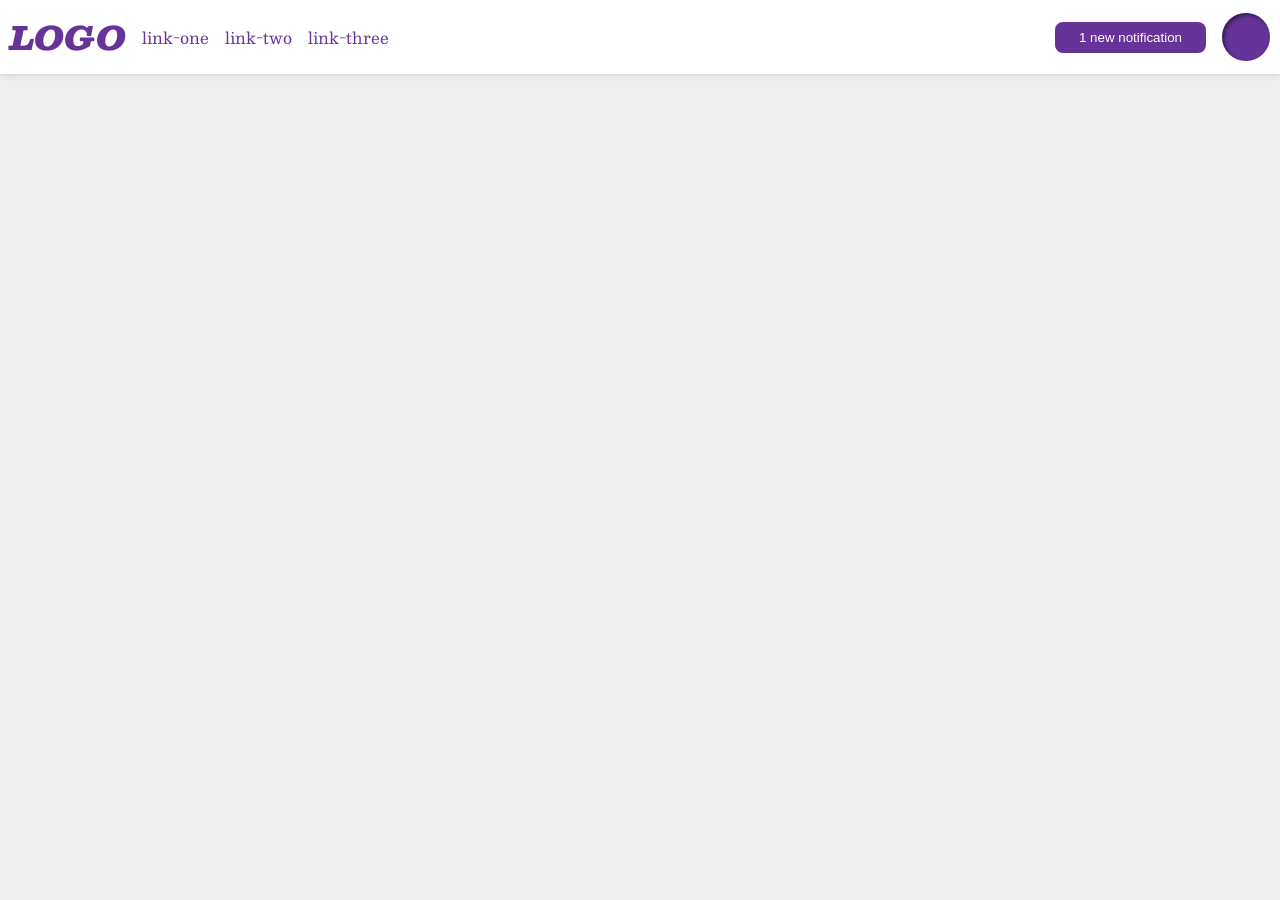
<file: foundations/flex/03-flex-header-2/index.html>
<!DOCTYPE html>
<html lang="en">
  <head>
    <meta charset="UTF-8">
    <meta http-equiv="X-UA-Compatible" content="IE=edge">
    <meta name="viewport" content="width=device-width, initial-scale=1.0">
    <title>Flex Header 2</title>
    <link rel="stylesheet" href="style.css">
  </head>
  <body>
    <div class="header">
      <div class="left-end">
        <div class="logo">
          LOGO
        </div>
        <ul class="links">
          <li><a href="https://google.com">link-one</a></li>
          <li><a href="https://google.com">link-two</a></li>
          <li><a href="https://google.com">link-three</a></li>
        </ul>
      </div>
        <div class="right-end">
          <button class="notifications">
            1 new notification
          </button>
          <div class="profile-image"></div>
        </div>
      </div>
    </body>
    </html>
</file>
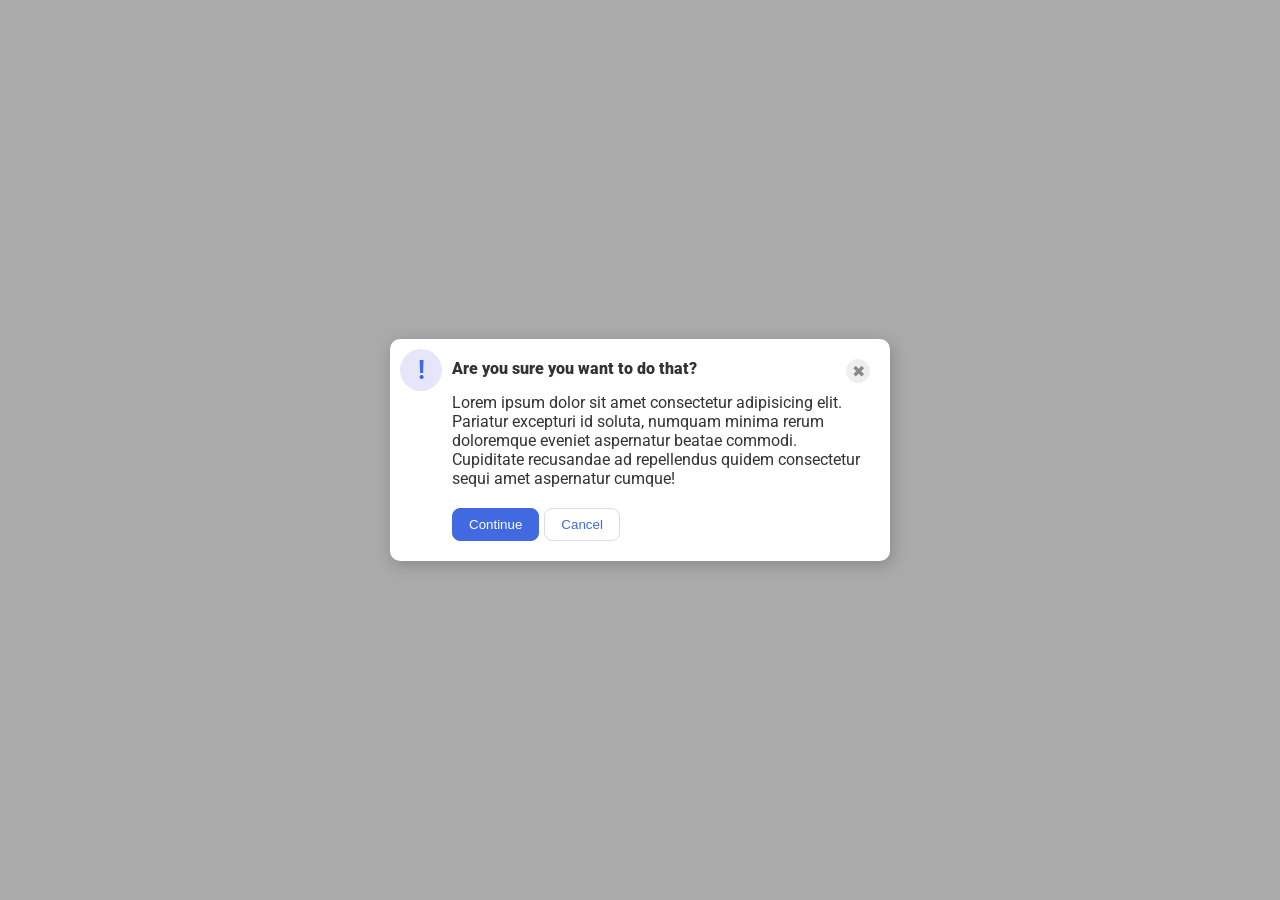
<file: foundations/flex/05-flex-modal/index.html>
<!DOCTYPE html>
<html lang="en">
  <head>
    <meta charset="UTF-8">
    <meta http-equiv="X-UA-Compatible" content="IE=edge">
    <meta name="viewport" content="width=device-width, initial-scale=1.0">
    <link rel="stylesheet" href="style.css">
    <title>Modal</title>
  </head>
  <body>
    <div class="modal">   
        <div class="icon">!</div>
        <div class="header-text">
          <div class="header">Are you sure you want to do that?
            <button class="close-button">✖</button>
          </div>
          <div class="text">Lorem ipsum dolor sit amet consectetur adipisicing elit. Pariatur excepturi id soluta, numquam minima rerum doloremque eveniet aspernatur beatae commodi. Cupiditate recusandae ad repellendus quidem consectetur sequi amet aspernatur cumque!</div>
          <div class="buttons">
            <button class="continue">Continue</button>
            <button class="cancel">Cancel</button>
          </div>
        </div>
      </div>
    </body>
    </html>
</file>
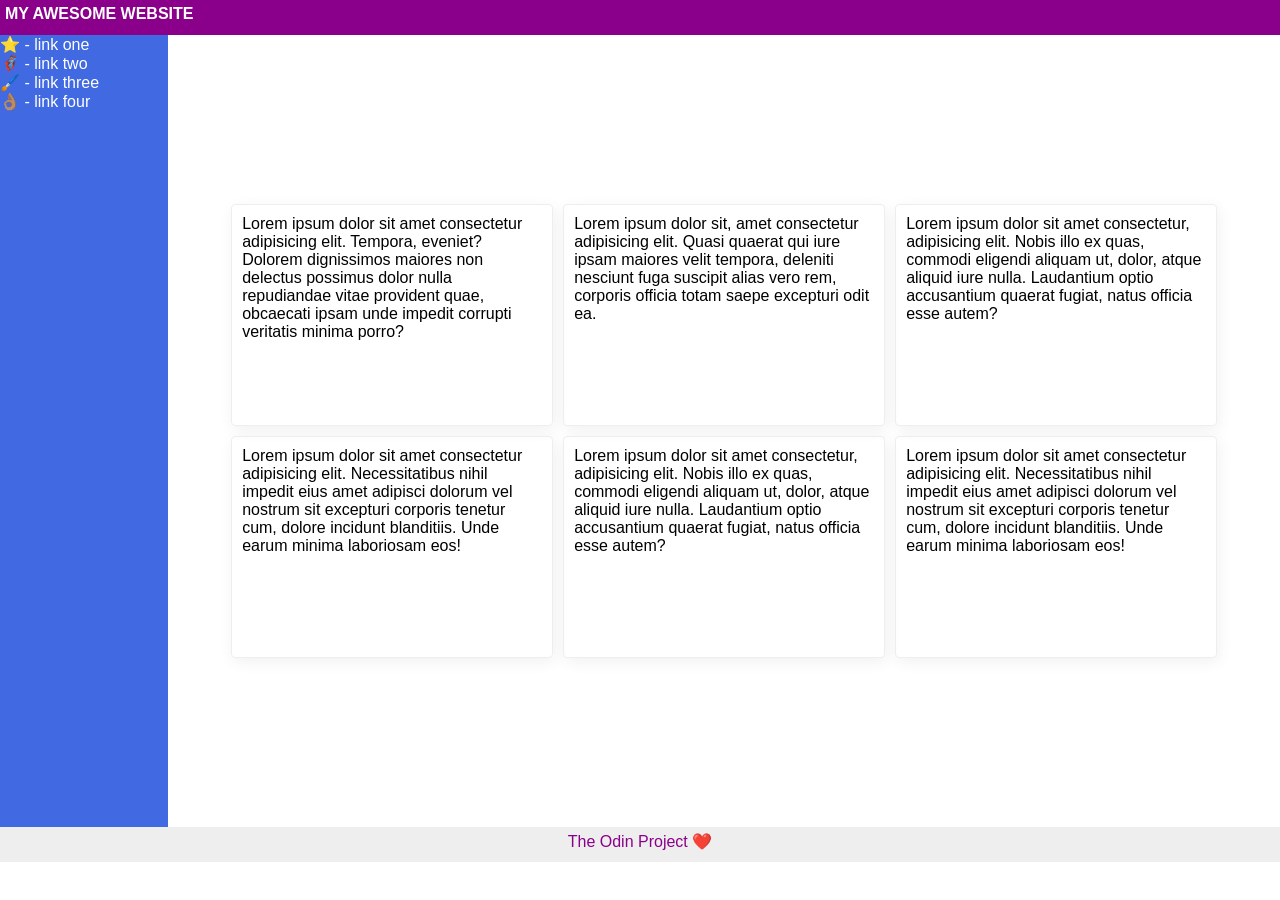
<file: foundations/flex/07-flex-layout-2/index.html>
<!DOCTYPE html>
<html lang="en">
  <head>
    <meta charset="UTF-8">
    <meta http-equiv="X-UA-Compatible" content="IE=edge">
    <meta name="viewport" content="width=device-width, initial-scale=1.0">
    <title>The Holy Grail</title>
    <link rel="stylesheet" href="style.css">
  </head>
  <body>
    <div class="header">
      MY AWESOME WEBSITE
    </div>
    

    <div class="content">
      <div class="sidebar">
        <ul>
          <li><a href="#">⭐ - link one</a></li>
          <li><a href="#">🦸🏽‍♂️ - link two</a></li>
          <li><a href="#">🖌️ - link three</a></li>
          <li><a href="#">👌🏽 - link four</a></li>
        </ul>
      </div>

      <div class="cards">
        <div class="card">Lorem ipsum dolor sit amet consectetur adipisicing elit. Tempora, eveniet? Dolorem dignissimos maiores non delectus possimus dolor nulla repudiandae vitae provident quae, obcaecati ipsam unde impedit corrupti veritatis minima porro?</div>
        <div class="card">Lorem ipsum dolor sit, amet consectetur adipisicing elit. Quasi quaerat qui iure ipsam maiores velit tempora, deleniti nesciunt fuga suscipit alias vero rem, corporis officia totam saepe excepturi odit ea.</div>
        <div class="card">Lorem ipsum dolor sit amet consectetur, adipisicing elit. Nobis illo ex quas, commodi eligendi aliquam ut, dolor, atque aliquid iure nulla. Laudantium optio accusantium quaerat fugiat, natus officia esse autem?</div>
        <div class="card">Lorem ipsum dolor sit amet consectetur adipisicing elit. Necessitatibus nihil impedit eius amet adipisci dolorum vel nostrum sit excepturi corporis tenetur cum, dolore incidunt blanditiis. Unde earum minima laboriosam eos!</div>
        <div class="card">Lorem ipsum dolor sit amet consectetur, adipisicing elit. Nobis illo ex quas, commodi eligendi aliquam ut, dolor, atque aliquid iure nulla. Laudantium optio accusantium quaerat fugiat, natus officia esse autem?</div>
        <div class="card">Lorem ipsum dolor sit amet consectetur adipisicing elit. Necessitatibus nihil impedit eius amet adipisci dolorum vel nostrum sit excepturi corporis tenetur cum, dolore incidunt blanditiis. Unde earum minima laboriosam eos!</div>
      </div>
    </div>
      
    <div class="footer">
      The Odin Project ❤️
    </div>
  </body>
</html>
</file>
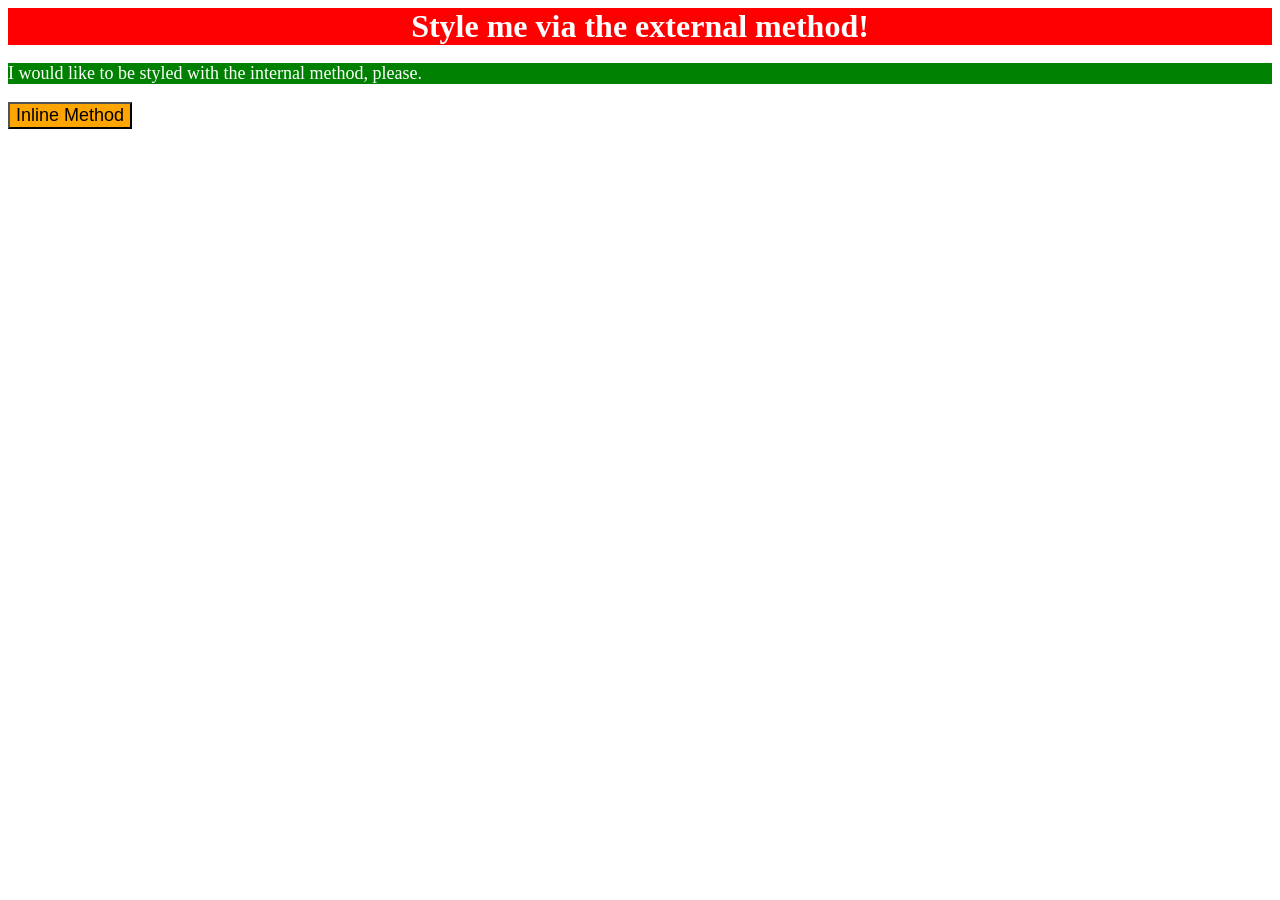
<file: foundations/intro-to-css/01-css-methods/index.html>
<!DOCTYPE html>
<html lang="en">
  <head>
    <meta charset="UTF-8">
    <meta http-equiv="X-UA-Compatible" content="IE=edge">
    <meta name="viewport" content="width=device-width, initial-scale=1.0">
    <title>Methods for Adding CSS</title>
    <link rel="stylesheet" href="styles.css">
    <style>
      p{
        background-color: green;
        color: white;
        font-size: 18px;
      }
    </style>
  </head>
  <body>
    <div>Style me via the external method!</div>
    <p>I would like to be styled with the internal method, please.</p>
    <button style="background-color: orange; font-size: 18px;">Inline Method</button>
  </body>
</html>
</file>
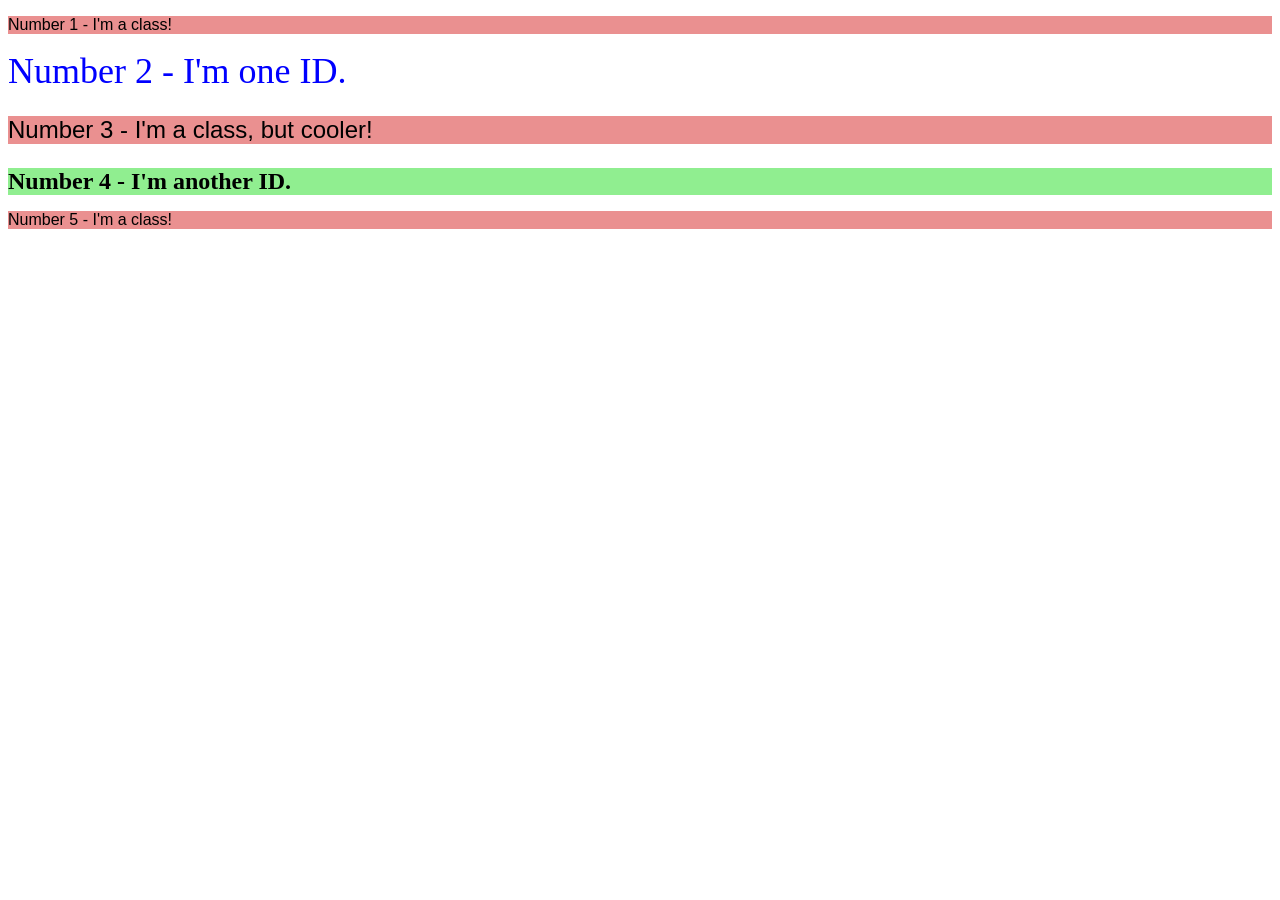
<file: foundations/intro-to-css/02-class-id-selectors/index.html>
<!DOCTYPE html>
<html lang="en">
  <head>
    <meta charset="UTF-8">
    <meta http-equiv="X-UA-Compatible" content="IE=edge">
    <meta name="viewport" content="width=device-width, initial-scale=1.0">
    <title>Class and ID Selectors</title>
    <link rel="stylesheet" href="style.css">
  </head>
  <body>
    <p>Number 1 - I'm a class!</p>
    <div id="div1">Number 2 - I'm one ID.</div>
    <p class="p2">Number 3 - I'm a class, but cooler!</p>
    <div id="div2">Number 4 - I'm another ID.</div>
    <p>Number 5 - I'm a class!</p>
  </body>
</html>
</file>
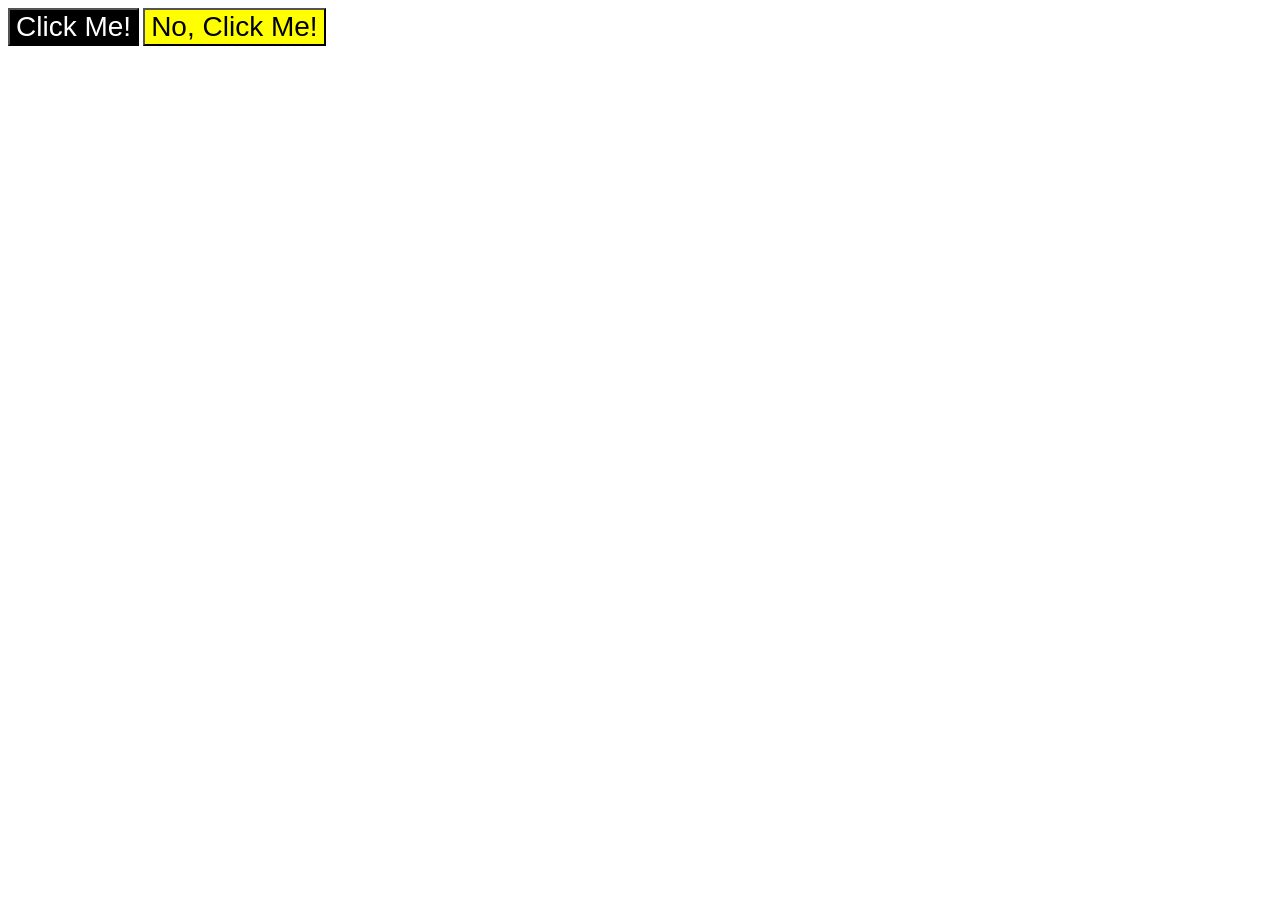
<file: foundations/intro-to-css/03-grouping-selectors/index.html>
<!DOCTYPE html>
<html lang="en">
  <head>
    <meta charset="UTF-8">
    <meta http-equiv="X-UA-Compatible" content="IE=edge">
    <meta name="viewport" content="width=device-width, initial-scale=1.0">
    <title>Grouping Selectors</title>
    <link rel="stylesheet" href="style.css">
  </head>
  <body>
    <button class="btn1">Click Me!</button>
    <button class="btn2">No, Click Me!</button>
  </body>
</html>
</file>
<file: foundations/flex/03-flex-header-2/style.css>
/* this is some magical font-importing.  
you'll learn about it later. */
@import url('https://fonts.googleapis.com/css2?family=Besley:ital,wght@0,400;1,900&display=swap');

body {
  margin: 0;
  background: #eee;
  font-family: Besley, serif;
}

.header {
  background: white;
  border-bottom: 1px solid #ddd;
  box-shadow: 0 0 8px rgba(0,0,0,.1);
  display: flex;
  justify-content: space-between;
  padding: 10px;
}

.profile-image {
  background: rebeccapurple;
  box-shadow: inset 2px 2px 4px rgba(0,0,0,.5);
  border-radius: 50%;
  width: 48px;
  height: 48px;
}

.logo {
  color: rebeccapurple;
  font-size: 32px;
  font-weight: 900;
  font-style: italic;
}

button {
  border: none;
  border-radius: 8px;
  background: rebeccapurple;
  color: white;
  padding: 8px 24px;
}

a {
  /* this removes the line under our links */
  text-decoration: none;
  color: rebeccapurple;
}

ul {
  list-style-type: none;
  display: flex;
  margin: 0;
  padding: 0;
  gap: 16px;
}
.right-end, .left-end{
  display: flex;
  align-items: center;
  gap: 16px;
}
</file>
<file: foundations/flex/05-flex-modal/style.css>
@import url('https://fonts.googleapis.com/css2?family=Roboto:wght@400;700&display=swap');

html, body {
  height: 100%;
}

body {
  font-family: Roboto, sans-serif;
  margin: 0;
  background: #aaa;
  color: #333;
  /* I'll give you this one for free lol */
  display: flex;
  align-items: center;
  justify-content: center;
}

.modal {
  background: white;
  width: 480px;
  border-radius: 10px;
  box-shadow: 2px 4px 16px rgba(0,0,0,.2);
  display: flex;
  justify-content: space-evenly;
  padding: 10px;
}

.icon {
  color: royalblue;
  font-size: 26px;
  font-weight: 700;
  background: lavender;
  width: 42px;
  height: 42px;
  border-radius: 50%;
  display: flex;
  align-items: center;
  justify-content: center;
  flex-shrink: 0;
}

.close-button {
  background: #eee;
  border-radius: 50%;
  color: #888;
  font-weight: 400;
  font-size: 16px;
  height: 24px;
  width: 24px;
  display: flex;
  align-items: center;
  justify-content: center;
  border: 1px solid #eee;
  padding: 0;
}

button {
  cursor: pointer;
  padding: 8px 16px;
  border-radius: 8px;
}

button.continue {
  background: royalblue;
  border: 1px solid royalblue;
  color: white;
}

button.cancel {
  background: white;
  border: 1px solid #ddd;
  color: royalblue;
}
.header{
  display: flex;
  font-weight: 900;
  justify-content: space-between;
  margin: 10px;
}
.buttons{
  display: flex;
  gap: 5px;
  margin: 10px;
  margin-top: 20px;
}
.text{
  display: flex;
  max-width: 420px;
  margin: 10px;
}
</file>
<file: foundations/flex/07-flex-layout-2/style.css>
body {
  font-family: -apple-system, BlinkMacSystemFont, 'Segoe UI', Roboto, Oxygen, Ubuntu, Cantarell, 'Open Sans', 'Helvetica Neue', sans-serif;
  margin: 0;
  min-height: 100vh;
}

.header {
  height: 25px;
  background: darkmagenta;
  color: white;
  font-weight: bold;
  display: flex;
  margin: 0;
  padding: 5px;
}

.footer {
  height: 25px;
  background: #eee;
  color: darkmagenta;
  padding: 5px;
  display: flex;
  justify-content: center;
}

.sidebar {
  width: 300px;
  background: royalblue;
  box-sizing: border-box;
}

.card {
  border: 1px solid #eee;
  box-shadow: 2px 4px 16px rgba(0,0,0,.06);
  border-radius: 4px;
}
ul{
  list-style: none;
  margin: 0;
  padding: 0;
}
a{
  text-decoration: none;
  color: white;
}
.card{
  max-width: 300px;
  padding: 10px;
  max-height: 250px;
  min-height: 200px;
}
.sidebar{
  margin: 0;
  display: flex;
  flex-direction: column;
  justify-content: flex-start;
  min-width: 150px;
  min-height: 88vh;
}
.cards{
  display: flex;
  flex-direction: row;
  gap: 10px;
  flex-wrap: wrap;
  justify-content: center;
  align-content: center;
  /* margin-top: 50px; */
}
.content{
  display: flex;
  flex-direction: row;
}
</file>
<file: foundations/intro-to-css/01-css-methods/styles.css>
div{
    background-color: red;
    color: white;
    font-size: 32px;
    text-align: center;
    font-weight: bold;
}
</file>
<file: foundations/intro-to-css/02-class-id-selectors/style.css>
/* Add CSS Styling */
p{
    background-color: rgb(234, 144, 144);
    font-family: Verdana, Geneva, Tahoma, sans-serif;
}
#div1{
    color: blue;
    font-size: 36px;
}
.p2{
    font-size: 24px;
}
#div2{
    background-color: lightgreen;
    font-size: 24px;
    font-weight: bold;
}
</file>
<file: foundations/intro-to-css/03-grouping-selectors/style.css>
/* Add CSS Styling */
.btn1{
    background-color: black;
    color: white;
}
.btn2{
    background-color: yellow;
}

.btn1, .btn2{
    font-size: 28px;
    font-family: Arial, Helvetica, sans-serif, 'Times New Roman', Times, serif;
}
</file>
